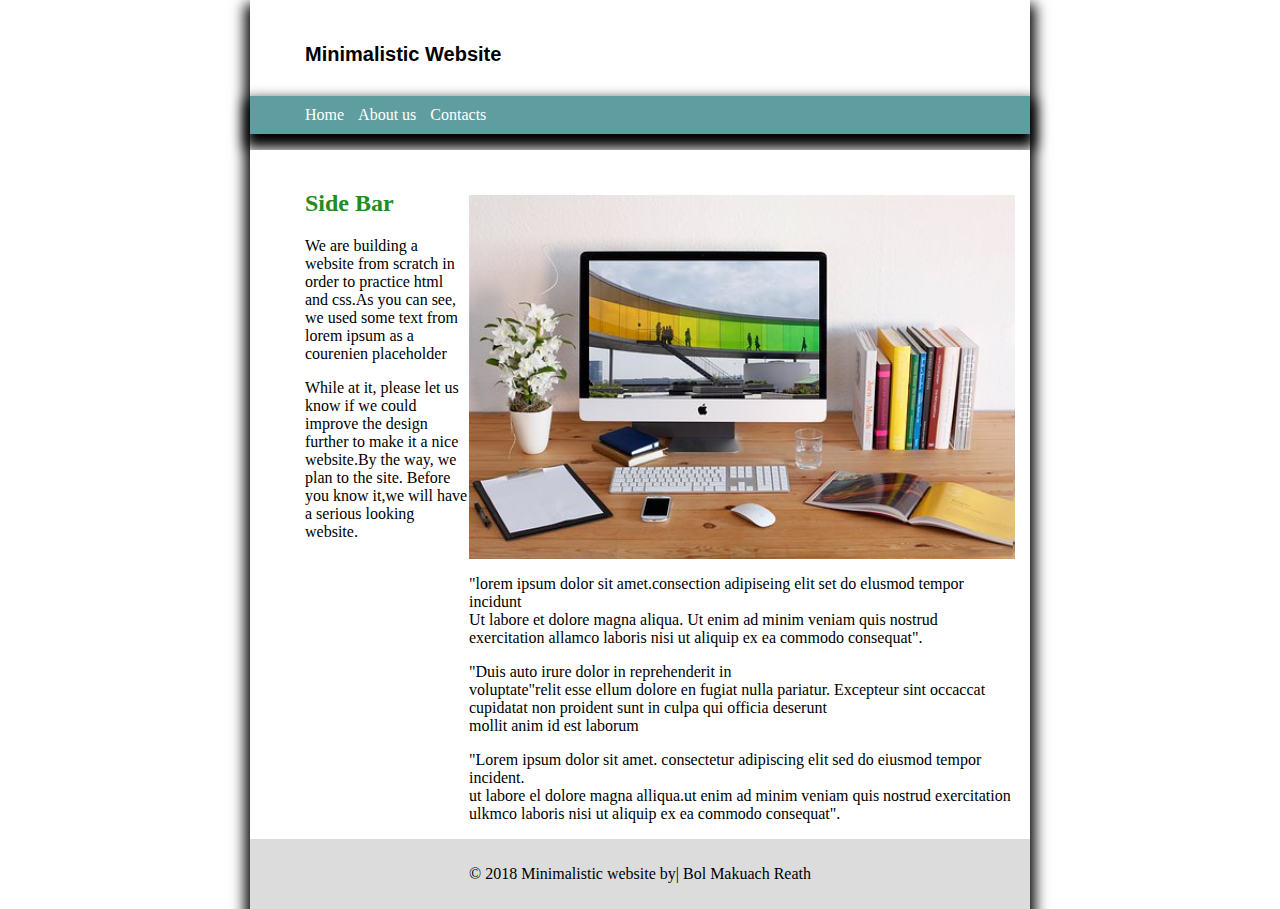
<file: index.html>
<! DOCTYPE html>
<html>
    <head>
        <title>Minimalistic website</title>
        <meta charset="utf-8">
        <meta name="viewport" content="width=device-width, initial-scale=1.0">
        <link rel="stylesheet" type="text/css"  href="style.css">
    </head>
    <body>
        <div id="container">
            <div id="header">
                <h1><a href="index.html">Minimalistic Website</a></h1>
            </div>
            <div id="menus">
                <ul>
                    <li><a href="index.html">Home</a></li>
                    <li><a href="about/about.html">About us</a></li>
                    <li><a href="contact/contact.html">Contacts</a></li>
                </ul>
            </div>
            <div id="sidebar">
                <h2>Side Bar</h2>
                <p>
                    We are building a website
                    from scratch in order to
                    practice html and css.As
                    you can see, we used some
                    text from lorem ipsum as a 
                    courenien placeholder<br>
                </p>
                <p>
                    While at it, please let us
                    know if we could improve
                    the design further to make
                    it a nice website.By the
                    way, we plan to the site.
                    Before you know it,we
                    will have a serious looking website.<br>
                </p>
            </div>
            <div id="mainbody">
                <img id="image" src="images/workplace.jpg">
                <p>
                    "lorem ipsum dolor sit amet.consection adipiseing elit set do elusmod tempor incidunt<br>
                    Ut labore et dolore magna aliqua. Ut enim ad minim veniam quis nostrud exercitation
                    allamco laboris nisi ut aliquip ex ea commodo consequat".<br>
                </p>
                <p>
                    "Duis auto irure dolor in reprehenderit in<br>
                    voluptate"relit esse ellum dolore en fugiat nulla pariatur.
                    Excepteur sint occaccat cupidatat non proident sunt in culpa qui officia deserunt<br>
                    mollit anim id est laborum<br>                                                
                </p>
                <p>
                    "Lorem ipsum dolor sit amet. consectetur adipiscing elit sed do eiusmod tempor incident.<br>
                    ut labore el dolore magna alliqua.ut enim ad minim veniam quis nostrud exercitation
                    ulkmco laboris nisi ut aliquip ex ea commodo consequat".<br>
                </p>
            </div>
            <div id="footer">
                <p>
                    <a href="../bolmakuachreath@gmail.com">&copy;&nbsp;2018 Minimalistic website by| Bol Makuach Reath</a>
                </p>
            </div>
        </div>  
    </body>
</html>
</file>
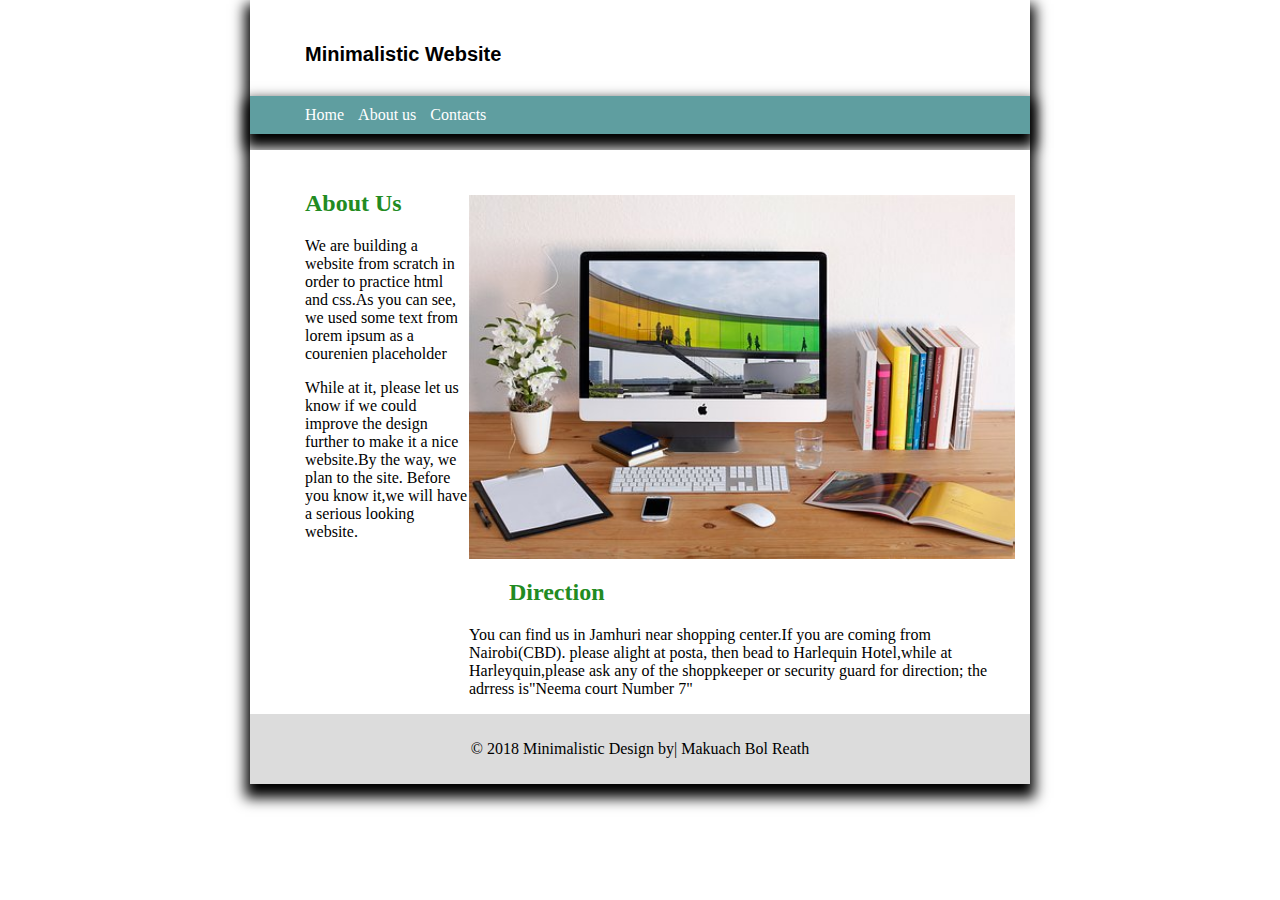
<file: about/about.html>
<! DOCTYPE html>
<html>
    <head>
        <title>Minimalistic website</title>
        <meta charset="utf-8">
        <meta name="viewport" content="width=device-width, initial-scale=1.0">
        <link rel="stylesheet" type="text/css" href="../style.css">
    </head>
    <body>
        <div id="container">
            <div id="header">
                <h1><a href="about.html">Minimalistic Website</a></h1>
            </div>
            <div id="menus">
                <ul>
                    <li><a href="../index.html">Home</a></li>
                    <li> <a href="about.html">About us</a></li>
                    <li><a href="../contact/contact.html">Contacts</a></li>
                </ul>
             </div>
             <div id="sidebar">
                
                <h2>About Us</h2>
                
                <p> We are building a website
                from scratch in order to
                practice html and css.As
                you can see, we used some
                text from lorem ipsum as a
                courenien placeholder<br>
                </p>
                
                <p>While at it, please let us
                know if we could improve
                the design further to make
                it a nice website.By the
                way, we plan to the site.
                Before you know it,we
                will have a serious looking<br>website.</p>
             </div>
             <div id="mainbody">
                 <img src="images/workplace.jpg">
                 <h2>Direction</h2>
                 <p>You can find us in Jamhuri near shopping center.If you are coming from Nairobi(CBD).
                    please alight at posta, then bead to Harlequin Hotel,while at Harleyquin,please ask any of
                 the shoppkeeper or security guard for direction; the adrress is"Neema court Number 7"</p>
            </div>
            <div id="footer">
                <p>
                    <a href="../bolmakuachreath@gmail.com">&copy;&nbsp;2018 Minimalistic Design by| Makuach Bol Reath</a>
                </p>
             </div>
        </div>
    </body>
</html>
</file>
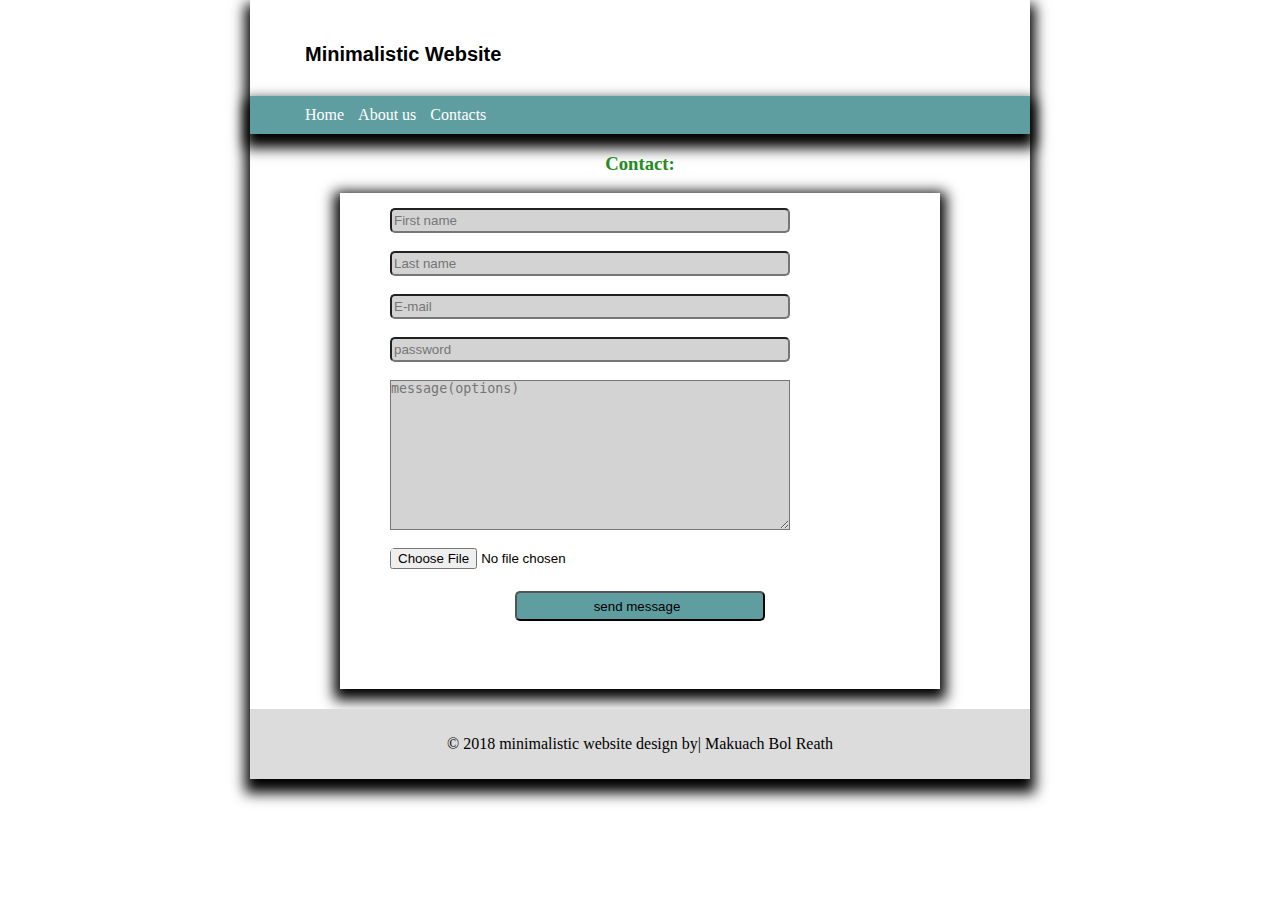
<file: contact/contact.html>
<! DOCTYPE html>
<html lang="en">
    <head>
        <title>Contacts</title>
        <meta charset="utf-8">
        <meta name="viewport" content="width=device-width, initial-scale=1.0">
        <link rel="stylesheet" type="text/css" href="../style.css">
    </head>
    <body>
        <div id="containers">
            <div id="header">
                <h1><a href="contact.html">Minimalistic Website</a></h1>
            </div> 
            <div id="menus">
                <ul>
                    <li><a href="../index.html">Home</a></li>
                    <li><a href="../about/about.html">About us</a></li>
                    <li><a href="../contact/contact.html">Contacts</a></li>
                </ul>
            </div>
            <div id="mainbodys">
                <h3>Contact:</h3>
            </div>
            <div id="forms">
                <input type="text" name="First name" placeholder="First name" class="input" required><br>
                <input type="text" name="Last name"placeholder="Last name" class="input" required><br>
                <input type="E-mail" name="E-mail" placeholder="E-mail" class="input" required><br>
                <input type="password"name="Password" placeholder="password"class="input" required><br>
                <textarea id="message" name="message" cols="30" rows="10"
                          placeholder="message(options)"></textarea><br>
                <input id="file" type="file" name="image" placeholder="Image image" required><br>
                <input id="submit" type="submit" name="submit"value="send message"><br>
            </div>

            <div id="footer">
                <p>
                    <a href="../bolmakuachreath@gmail.com">&copy;&nbsp;2018 minimalistic website design by| Makuach Bol Reath</a>
                </p>
            </div>     
        </div>
    </body>
</html>
</file>
<file: style.css>
body{
    margin: 0;
    padding: 0;
}
#container{
    width: 780px;
    margin: 0 auto;
    box-shadow: 0px 9px 13px 5px;
    display: block;
}
#header{
    height:50px;
    background-color:white;
    text-align:left;
    padding-top:30;
    margin-top:0 auto;
    font-size: 15;
    color: black;
}
h1{
    text-align: left;
    padding-left: 15px;
}
h1 a{
    color: black;
}

#menu{
    height:30px;
    width: auto;
    background-color: cadetblue;
    text-align:left;
    margin-bottom:0 auto;
    box-shadow: 0px 9px 13px 5px;
    margin-bottom: 15px;
    padding:2px 0 6px 0;
}
ul{
    list-style-type: none; 
    padding: 10px;
    padding-left: 50px;


}
li{
    display: inline;
    color:white;
    padding:6px 0 6px 0;
    align-content: center;
    text-align: left;

}
a{
    color: white;
    text-decoration: none;
    padding:6px 0 6px 0;
    text-align: left;
    padding: 5px;
}
#sidebar{
    width:26.1%;
    background-color:white;
    float:left;
    padding-left:15px;
    padding-top: 20px;
}
#sidebar p{
    padding: 0 0 0 40px;
}
h1{
    color: black;
    font-family:sans-serif;
    font-size: 20;
    padding:0 0 0 50px;
}
h2{
    color:forestgreen;
    padding: 0 0 0 40px;
}
#mainbody{
    width:70%;
    /*    height:650px;*/
    background-color:white;
    float:right;
    padding-right:15px;
    padding-top: 45px;
}
img{height: auto;
    width: 100%;
}
/********** style.css for contacts*******/
input{

    display: block;
    width: 80%;
    height: 25px;
    border-radius: 5px;
    background-color: lightgray;

}
#forms{

    box-shadow: 0px 5px 13px 6px;
    padding: 50px;
    width: 500px;
    margin:0 auto;
    margin-bottom: 20px;
    padding-top: 15px;  
}
#mainbodys{
    color: forestgreen;
    text-align: center;
}

#containers{
    width: 780px;
    margin: 0 auto;
    box-shadow: 0px 9px 13px 5px;
    display: block;
}
#headers{
    height:20px;
    background-color:white;
    text-align:left;
    padding-top:30px;
    margin-top:0 auto;
    vertical-align: middle;
    padding: 80px 0 0 35px;
    padding-left: 55px;
    text-decoration-style: double;
    color: black;
}
#headers h1{
    color: black;
    font-weight: 300;
    font-weight: bold;
}
#menus{
    height:auto;  
    background-color: cadetblue;
    text-align:left;
    box-shadow: 0px 9px 13px 5px;


}
#menus li a{
    color: white;
    list-style-type: none;
    text-decoration: none;
    padding: 5px;
    text-align: left;
}

#menus li{
    display: inline;
    text-decoration: none;
    padding: 6px 0 6px 0;
}
#forms #message{
    display: block;
    width: 80%;
    height: 150px;
    background-color: lightgray;
    padding-top: 15px;
    padding: 0 6px 0 0;
}
#forms #file{
    background-color: white;
}

#forms #submit {
    display: block;
    width: 50%;
    height: 30px;
    background-color:cadetblue;
    margin: 0 auto;
    padding: 0 6px 0 0;
}
#footer{
    background-color:gainsboro;
    clear: both;
    text-align: center;
    padding: 10px;

}
#footer a{
    color: black;
}
</file>
